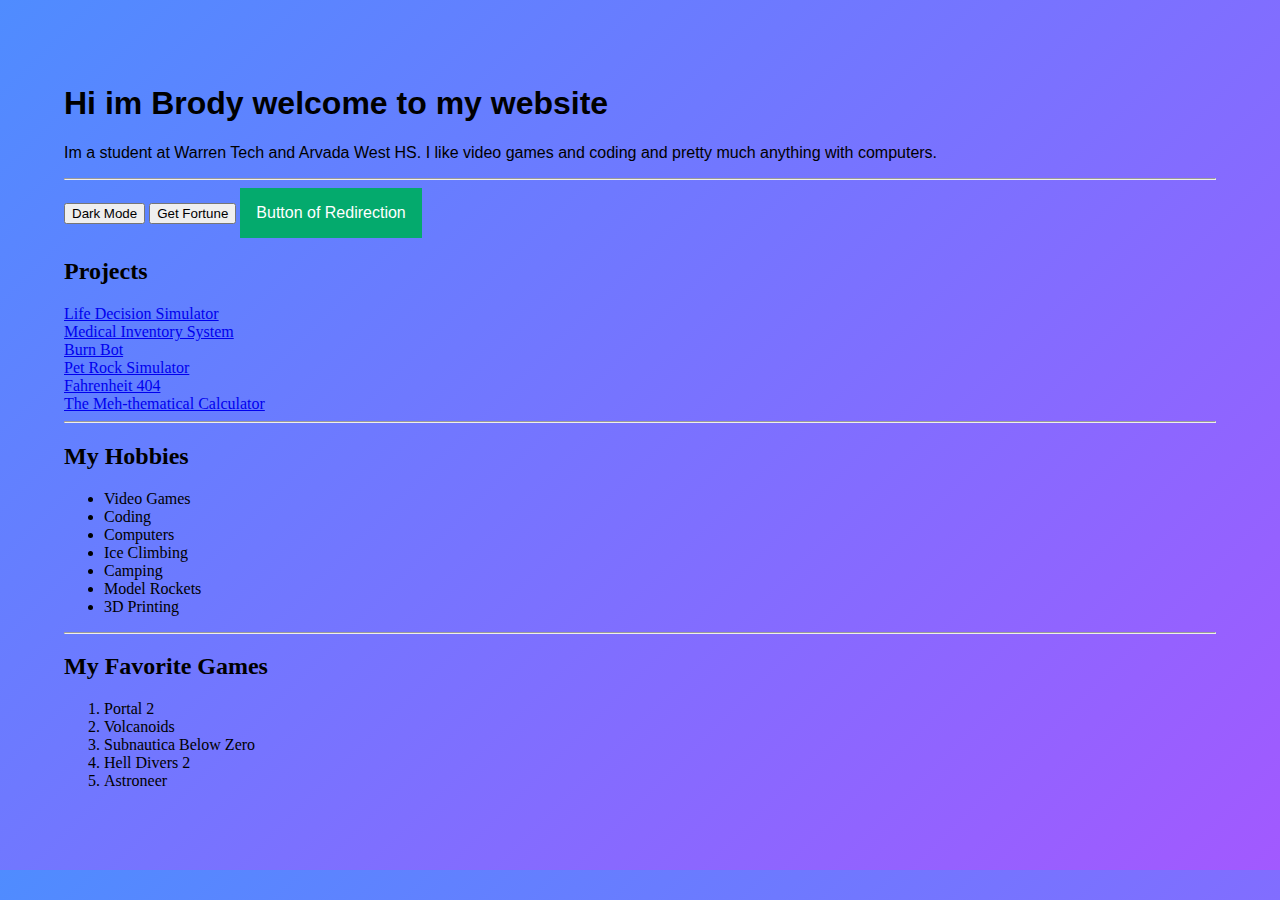
<file: index.html>
<!DOCTYPE html>
    <html>
        <head>
            <title>Brody B</title>
            <link rel="icon" href="duck.png">
            <link rel="stylesheet" href="style.css">
            <script src="js.js"></script>
        </head>
    <body>
        <h1>Hi im Brody welcome to my website</h1>
         <p>Im a student at Warren Tech and Arvada West HS. I like video games and coding and pretty much anything with computers.</p>
        <hr>
<style>
.container {
  position: relative;
}

.button {
  position: absolute;
  top: 20px;
  right: 10px;
}
.dropbtn {
  background-color: #04AA6D;
  color: white;
  padding: 16px;
  font-size: 16px;
  border: none;
}

.dropdown {
  position: relative;
  display: inline-block;
}

.dropdown-content {
  display: none;
  position: absolute;
  background-color: #f1f1f1;
  min-width: 160px;
  box-shadow: 0px 8px 16px 0px rgba(0,0,0,0.2);
  z-index: 1;
}

.dropdown-content a {
  color: black;
  padding: 12px 16px;
  text-decoration: none;
  display: block;
}

.dropdown-content a:hover {background-color: #ddd;}

.dropdown:hover .dropdown-content {display: block;}

.dropdown:hover .dropbtn {background-color: #3e8e41;}
</style>

<div class="container">
  <button onclick="changeBackgroundColor(event)">Dark Mode</button>
  <button onclick="getFortune()">Get Fortune</button>
  
    <div class="dropdown">
  <button class="dropbtn">Button of Redirection</button>
    <div class="dropdown-content">
        <a href="https://ltl902.github.io/contacts.html">Contacts</a>
        <a href="https://ltl902.github.io/dino_game.html">Dino game</a>
        <a href="https://ltl902.github.io/ducky_corner.html">Ducky Corner</a>
        </div>
    </div>
        <h2>Projects</h2>
        <a href="https://github.com/WTCSC/life-decision-simulator-ltl902">Life Decision Simulator</a><br>
        <a href="https://github.com/ltl902/Medical-Invintory-System-NASA-Hunch-25-26-">Medical Inventory System</a><br>
        <a href="https://github.com/WTCSC/burn-bot-ltl902">Burn Bot</a><br>
        <a href="https://github.com/WTCSC/pet-rock-simulator-ltl902">Pet Rock Simulator</a><br>
        <a href="https://github.com/WTCSC/fahrenheit-404-ltl902">Fahrenheit 404</a><br>
        <a href="https://github.com/WTCSC/the-meh-thematical-calculator-ltl902">The Meh-thematical Calculator</a>
        <hr>
        <h2>My Hobbies</h2>
        <ul>
            <li>Video Games</li>
            <li>Coding</li>
            <li>Computers</li>
            <li>Ice Climbing</li>
            <li>Camping</li>
            <li>Model Rockets</li>
            <li>3D Printing</li>
        </ul>
        <hr>
        <h2>My Favorite Games</h2>
        <ol>
            <li>Portal 2</li>
            <li>Volcanoids</li>
            <li>Subnautica Below Zero</li>
            <li>Hell Divers 2</li>
            <li>Astroneer</li>
        </ol>
    </body>
</html>
</file>
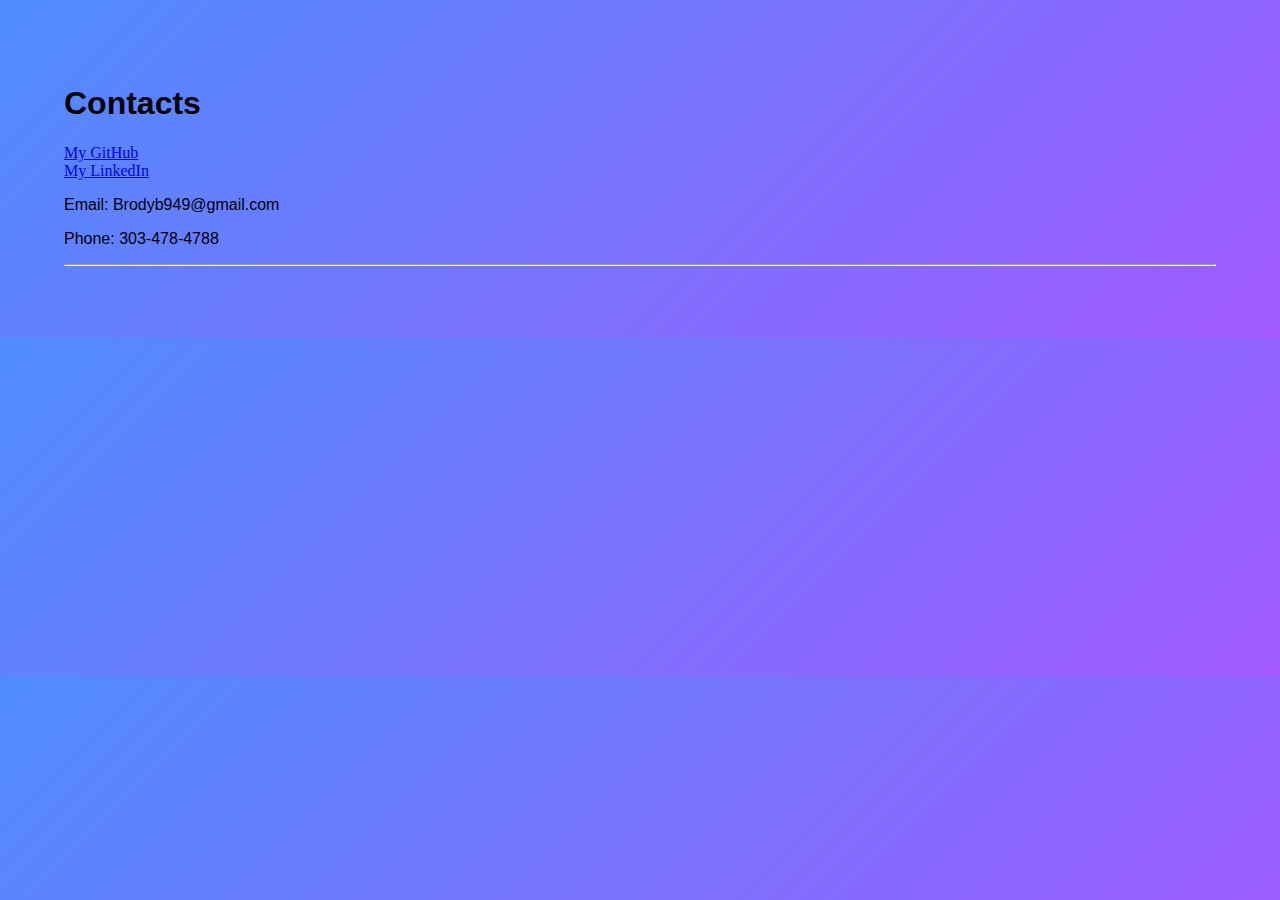
<file: contacts.html>
<!DOCTYPE html>
    <html>
        <head>
            <title>Brody B</title>
            <link rel="icon" href="duck.png">
            <link rel="stylesheet" href="style.css">
        </head>
    <body style="background-color: aliceblue;">
        <h1>Contacts</h1>
         <a href="https://github.com/ltl902">My GitHub</a><br>
            <a href="https://www.linkedin.com/in/brody-barnes-23644b386">My LinkedIn</a>
            <p>Email: Brodyb949@gmail.com</p>
            <p>Phone: 303-478-4788</p>
        <hr>
</file>
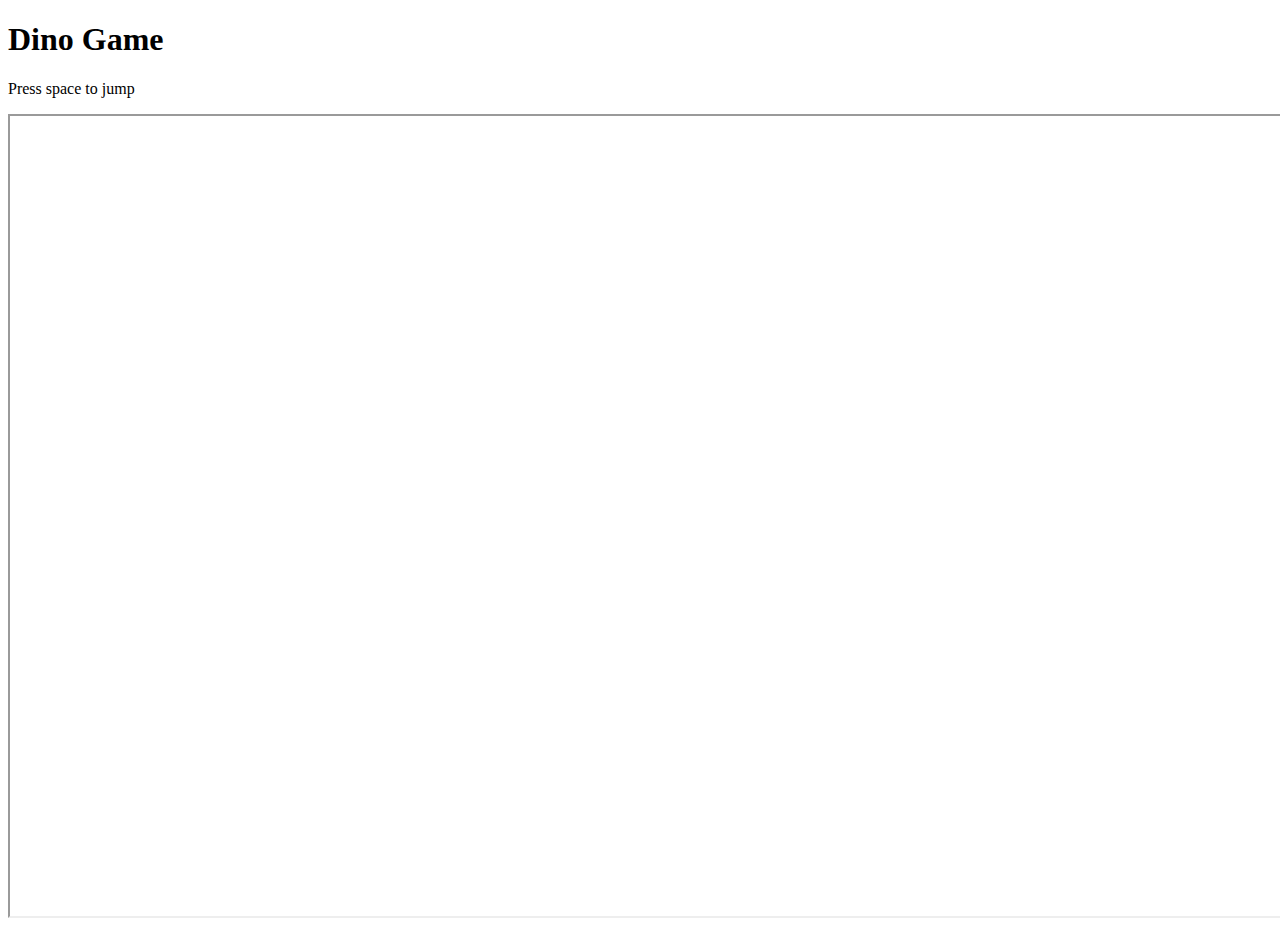
<file: dino_game.html>
<!DOCTYPE html>
    <html>
        <head>
            <title>Dino Game</title>
            <link rel="icon" href="duck.png">
        </head>
    <body>
        <h1>Dino Game</h1>
        <p>Press space to jump</p>
        <iframe src="https://chromedino.com/" width="1600" height="800"></iframe>
    </body>
</html>
</file>
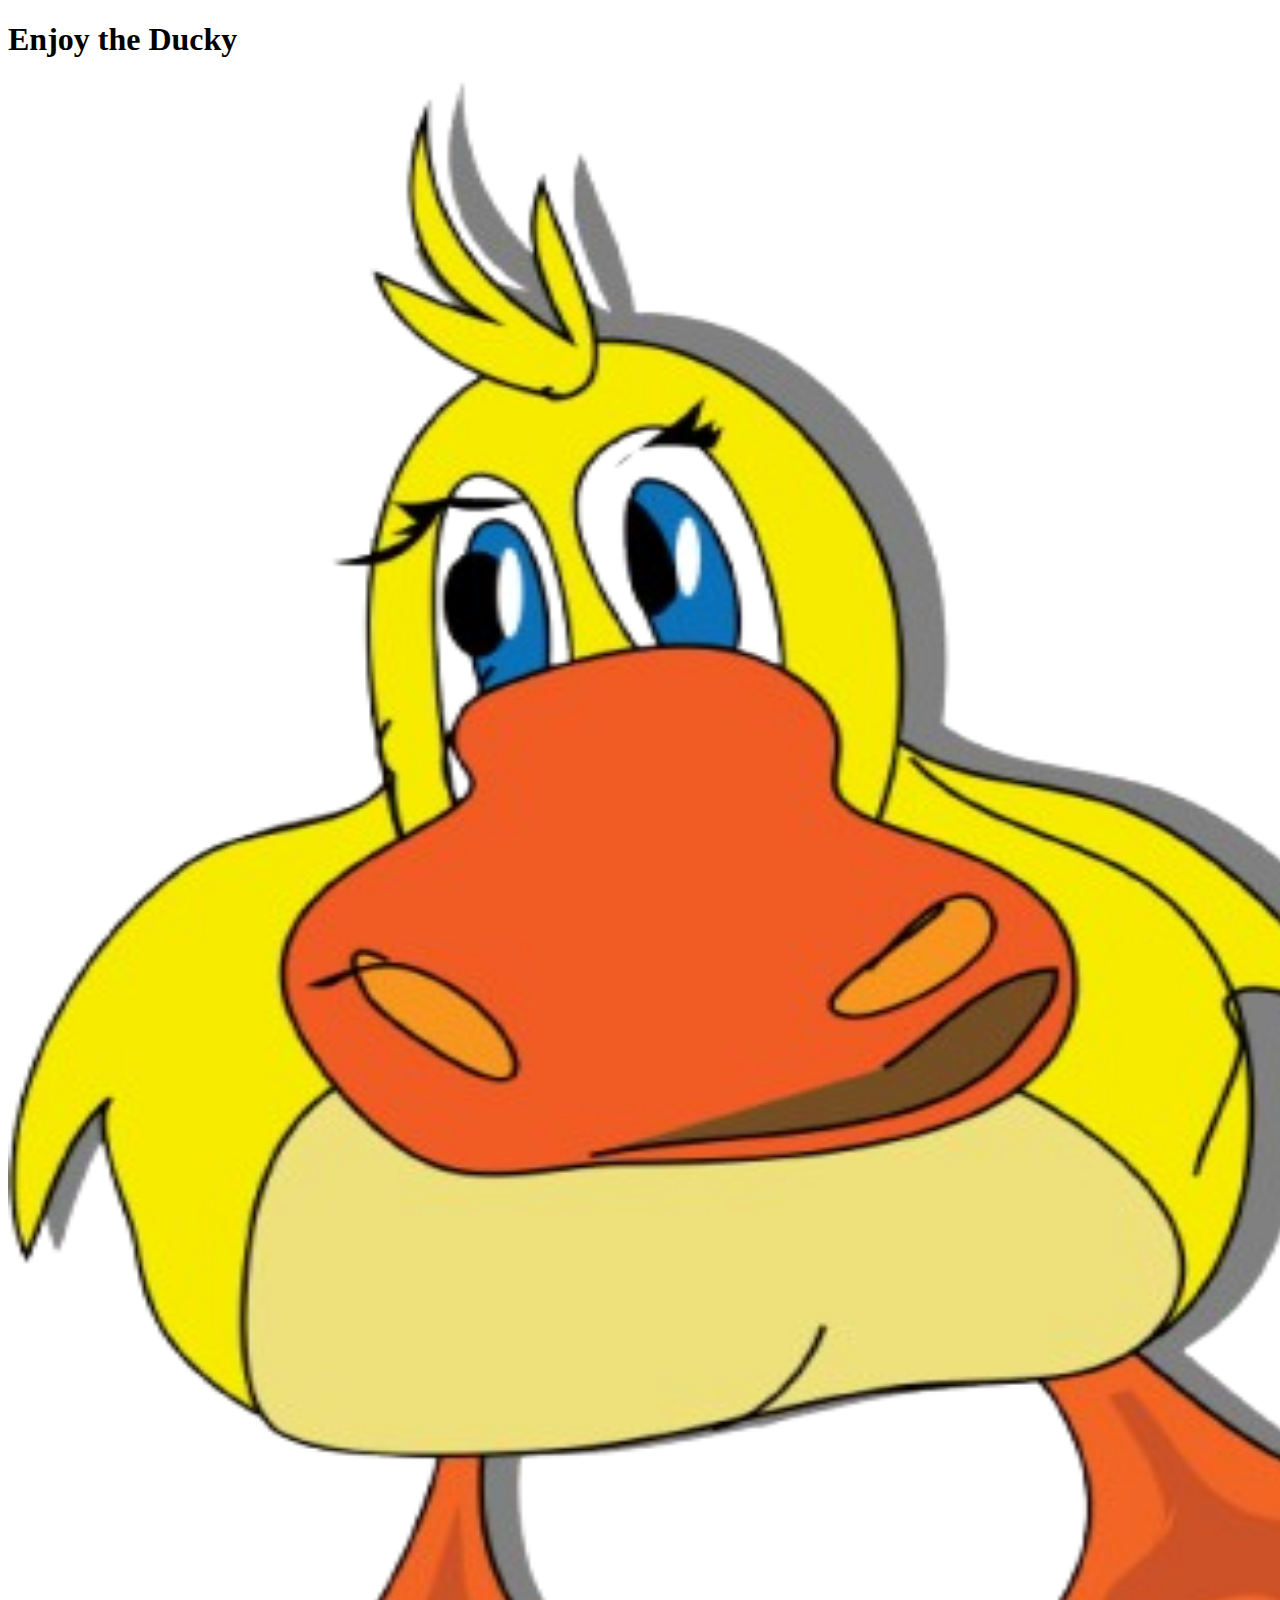
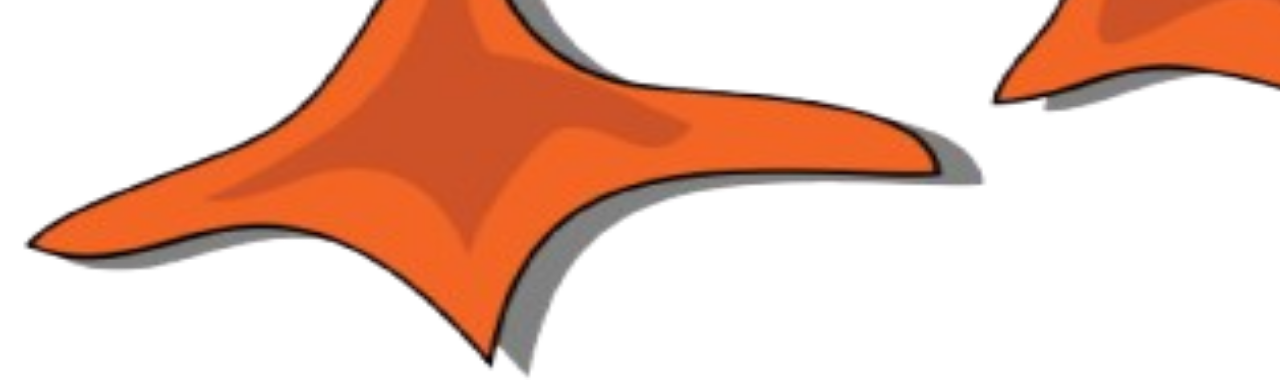
<file: ducky_corner.html>
<!DOCTYPE html>
    <html>
        <head>
            <title>Brody B</title>
            <link rel="icon" href="duck.png">
        </head>
    <body>
        <h1>Enjoy the Ducky</h1>
        <img src="duck.png" alt="A cute ducky" width="1800" height="1900">

    </body>
</html>
</file>
<file: style.css>
body {
    background: linear-gradient(135deg, #4f8cff, #a259ff);
    margin: 32px;
    padding: 32px;
}
p {
    font-family: 'Gill Sans', 'Gill Sans MT', Calibri, 'Trebuchet MS', sans-serif;
}
h1 {
    font-family: 'Gill Sans', 'Gill Sans MT', Calibri, 'Trebuchet MS', sans-serif;
}
button-class {
    font-family: Papyrus;
}
</file>
